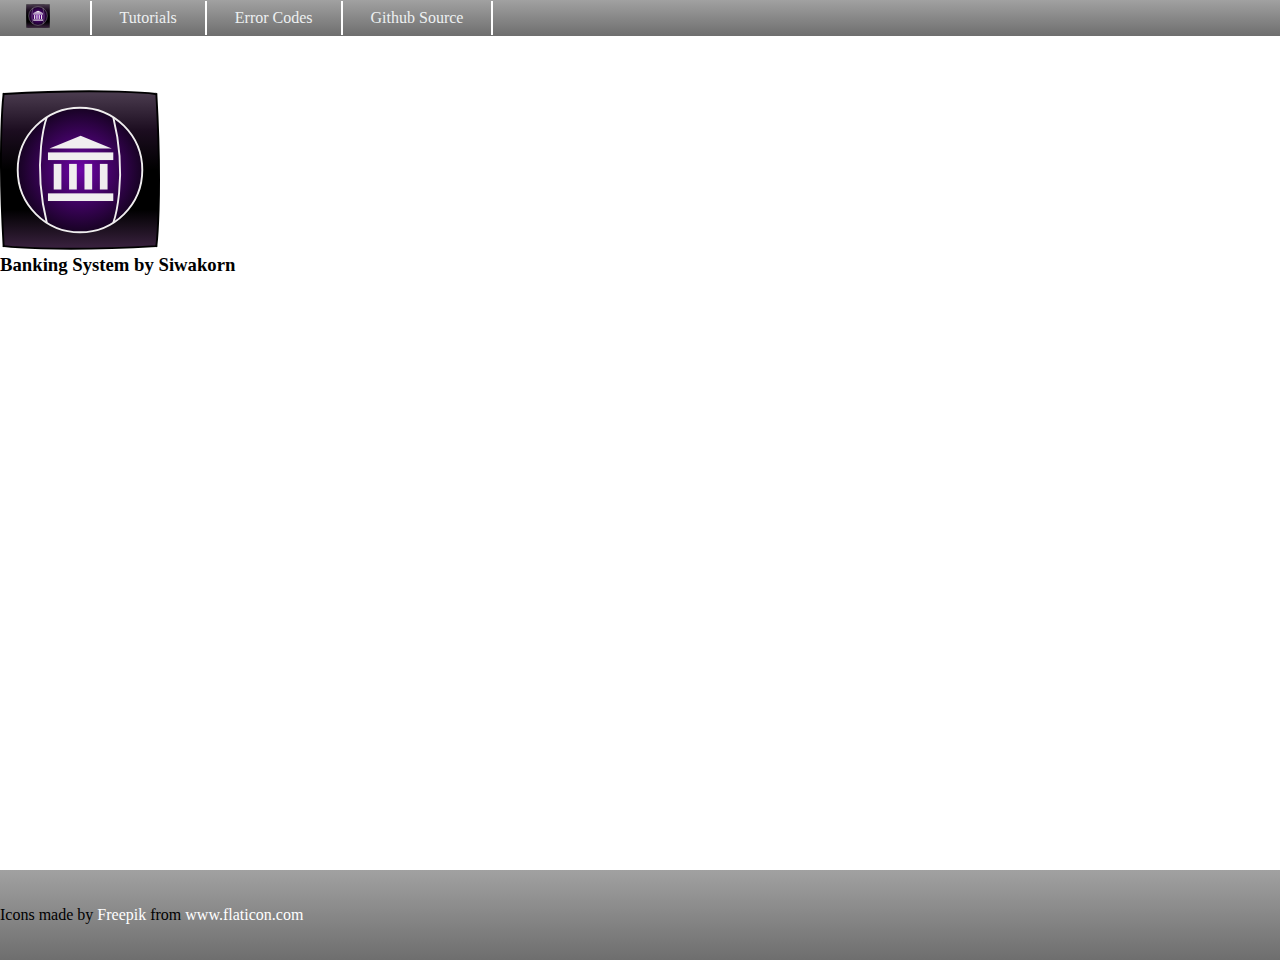
<file: index.html>
<!DOCTYPE html>
    <head>
        <meta charset="utf-8">
        <meta http-equiv="X-UA-Compatible" content="IE=edge">
        <title>Banking System Help</title>
        <meta name="description" content="">
        <meta name="viewport" content="width=device-width, initial-scale=1">
        <link rel="stylesheet" href="style.css">
        
    </head>
    <body>
        
        <header>
               <a href="index.html"><img class="logo"src="image/BS2.svg" alt="logo" ></a> 
                <nav>
                    <ul class="nav_links">
                        <li><a href="tutorials.html" id="TUTS">Tutorials</a></li>
                        <li><a href="#" id="ERRC">Error Codes</a></li>
                        <li><a href="https://www.github.com/Poom1016/BankingSystemGUI">Github Source</a></li>
                    </ul>
                </nav>
            
        </header>

        <br><br><br>

        <img class="logo2"src="image/BS2.svg" alt="logo" >
        <h3>Banking System by Siwakorn</h3>



        <br><br><br><br><br><br><br><br><br><br><br><br> <br><br><br><br><br><br><br><br><br><br><br><br> <br><br><br><br><br><br><br><br><br>
        <footer>
            <br><br>
            <p class="Reference">Icons made by <a href="https://www.flaticon.com/authors/freepik" title="Freepik">Freepik</a> from <a href="https://www.flaticon.com/" title="Flaticon"> www.flaticon.com</a></p>
            <br><br>
        </footer>
        
        
        <script src="" async defer></script>
    </body>
</html>
</file>
<file: style.css>
* {
    box-sizing: border-box;
    margin: 0;
    
}

li, a, button {
    font-weight: 500;
    font-size: 16px;
    color: #edf0f1;
    text-decoration: none;
}

header {
    display: flex;
    justify-content: flex-start;
    background: linear-gradient(#a1a1a1,#6e6e6e);
    align-items: center;
    padding: 1px 2%;
}

.logo {
    cursor: pointer;
    width: 1.5em;
    height: 1.5em;
}

.nav_links {
    list-style: none;
    
}

.nav_links li {
    display: inline;
    padding: 0px 20px;
    float: left;
    border-right: 2px solid white;
    border-left: 2px solid white;
   
    
}

.nav_links li a {
    display: block;
    padding: 8px;
}

.nav_links li:last-child {
    border-left: none;
}

.nav_links li:first-child {
    border-right: none;
}


.logo2 {
    width: 10em;
    height: 10em;
}

footer {
    background: linear-gradient(#a1a1a1,#6e6e6e);
}

footer a{
    color: white;
}
</file>
